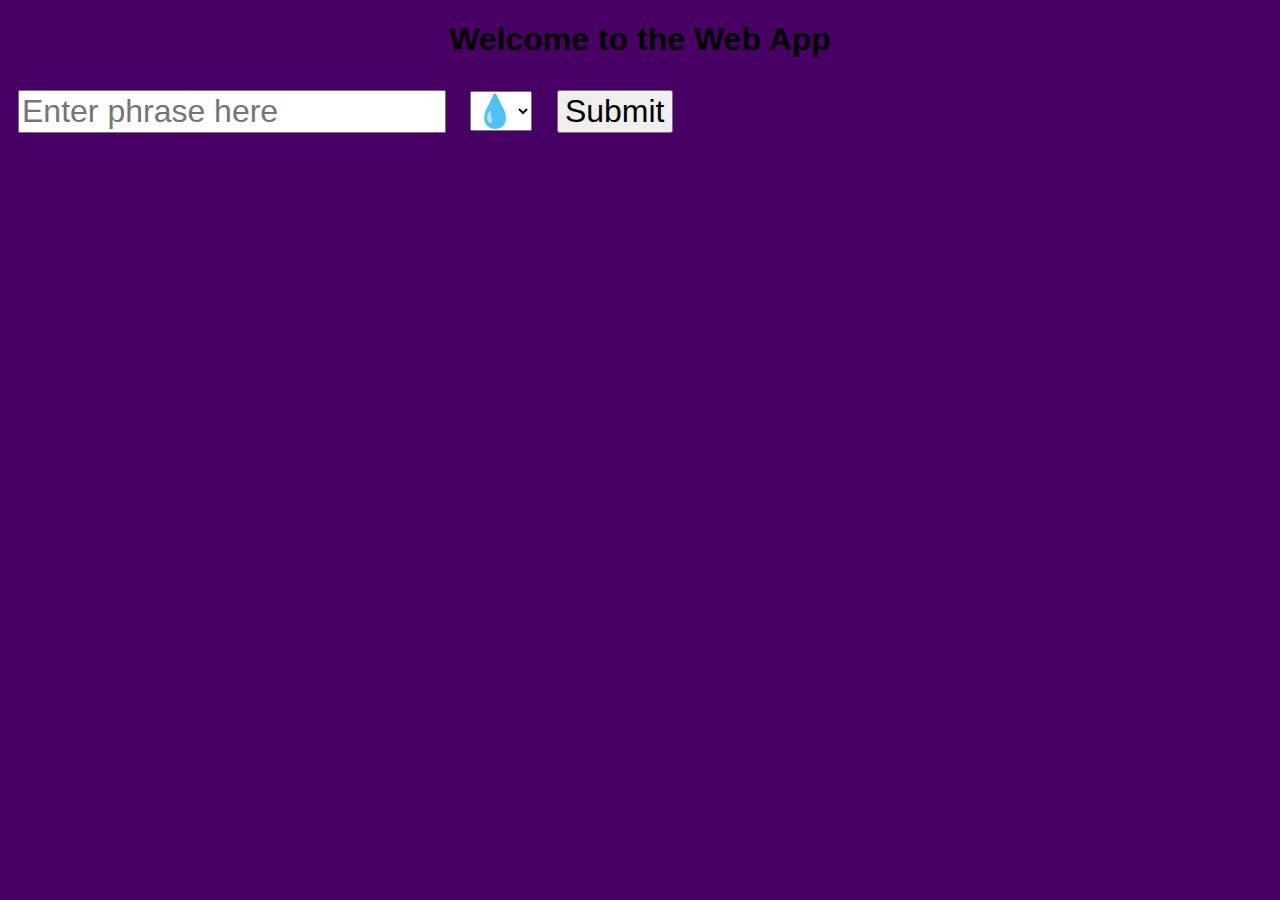
<file: index.html>
<!DOCTYPE html>
<html lang="en">
<head>
    <meta charset="UTF-8">
    <meta name="viewport" content="width=device-width, initial-scale=1.0">
    <title>Main Page</title>
    <link rel="stylesheet" href="styles.css">
</head>
<body>
    <header>
        <h1>Welcome to the Web App</h1>
    </header>
    <main>
        <input type="text" id="phrase" placeholder="Enter phrase here" class="input-text">
        <select id="elementSelect" class="select-box">
            <option value="lightblue">💧</option>
            <option value="firebrick">🔥</option>
            <option value="darkolivegreen">🍀</option>
            <option value="gold">☀️</option>
        </select>
        <button id="submitButton">Submit</button>
    </main>
    <script src="script.js"></script>
</body>
</html>
</file>
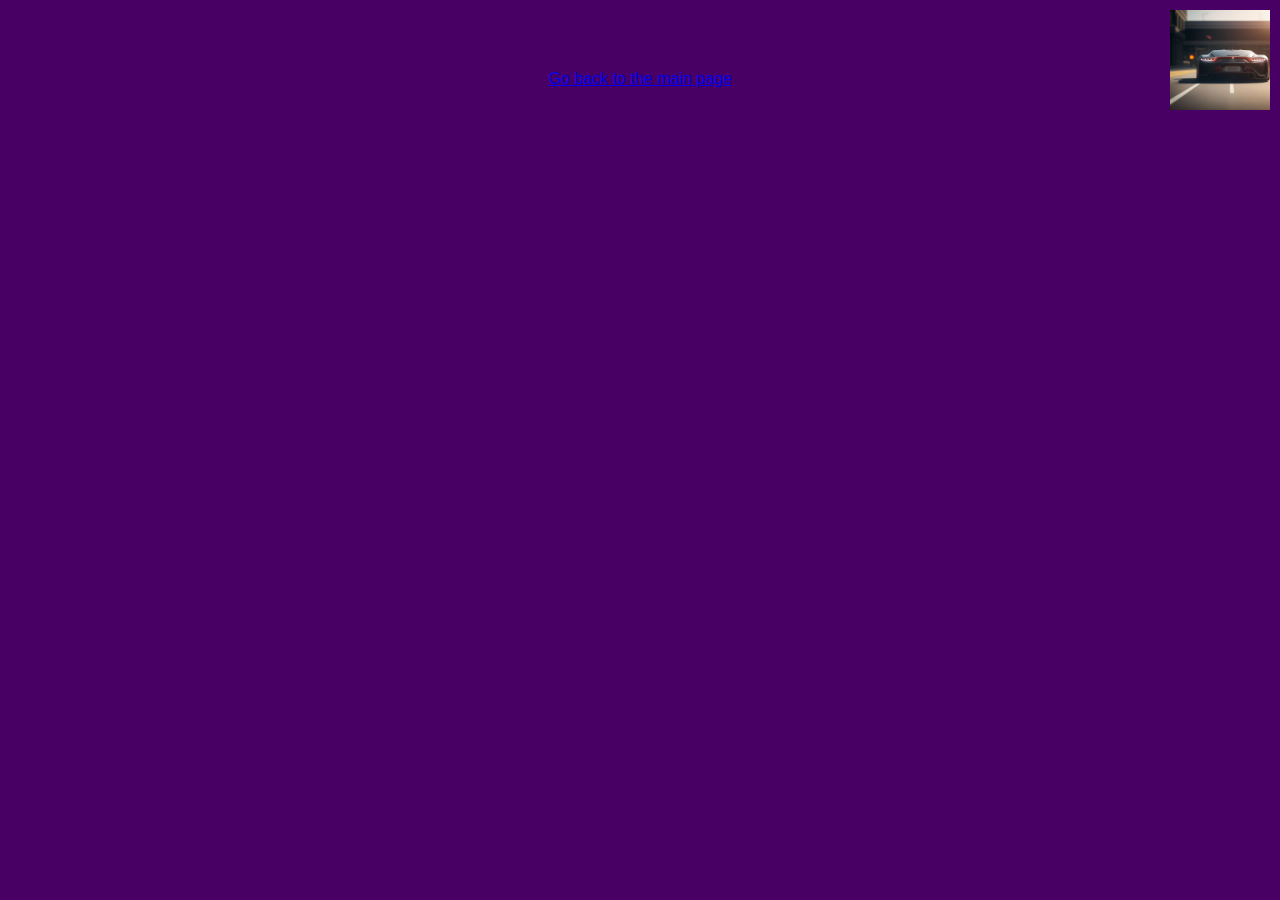
<file: result.html>
<!DOCTYPE html>
<html lang="en">
<head>
    <meta charset="UTF-8">
    <meta name="viewport" content="width=device-width, initial-scale=1.0">
    <title>Result Page</title>
    <link rel="stylesheet" href="styles.css">
</head>
<body>
    <div id="content">
        <p id="phraseDisplay"></p>
        <p id="elementDisplay"></p>
    </div>
    <img id="elementImage" class="element-image" />
    <img src="images/corner-image.jpeg" id="cornerImage" class="corner-image" />
    <a href="index.html">Go back to the main page</a>
    <script src="script.js"></script>
</body>
</html>
</file>
<file: styles.css>
body {
    font-family: Helvetica, sans-serif;
    background-color: rgb(72, 0, 100);
}

header {
    text-align: center;
    margin-bottom: 20px;
    background-color: rgb(72, 0, 100);
}

.input-text {
    font-size: 32px;
    margin: 10px;
}

.select-box {
    font-size: 32px;
    margin: 10px;
}

button {
    font-size: 32px;
    margin: 10px;
}

.element-image {
    width: 50%;
    display: block;
    margin: 20px auto;
}

.corner-image {
    position: fixed;
    top: 10px;
    right: 10px;
    width: 100px;
}

#content {
    text-align: center;
    margin-top: 50px;
}

a {
    display: block;
    text-align: center;
    margin-top: 20px;
}
</file>
